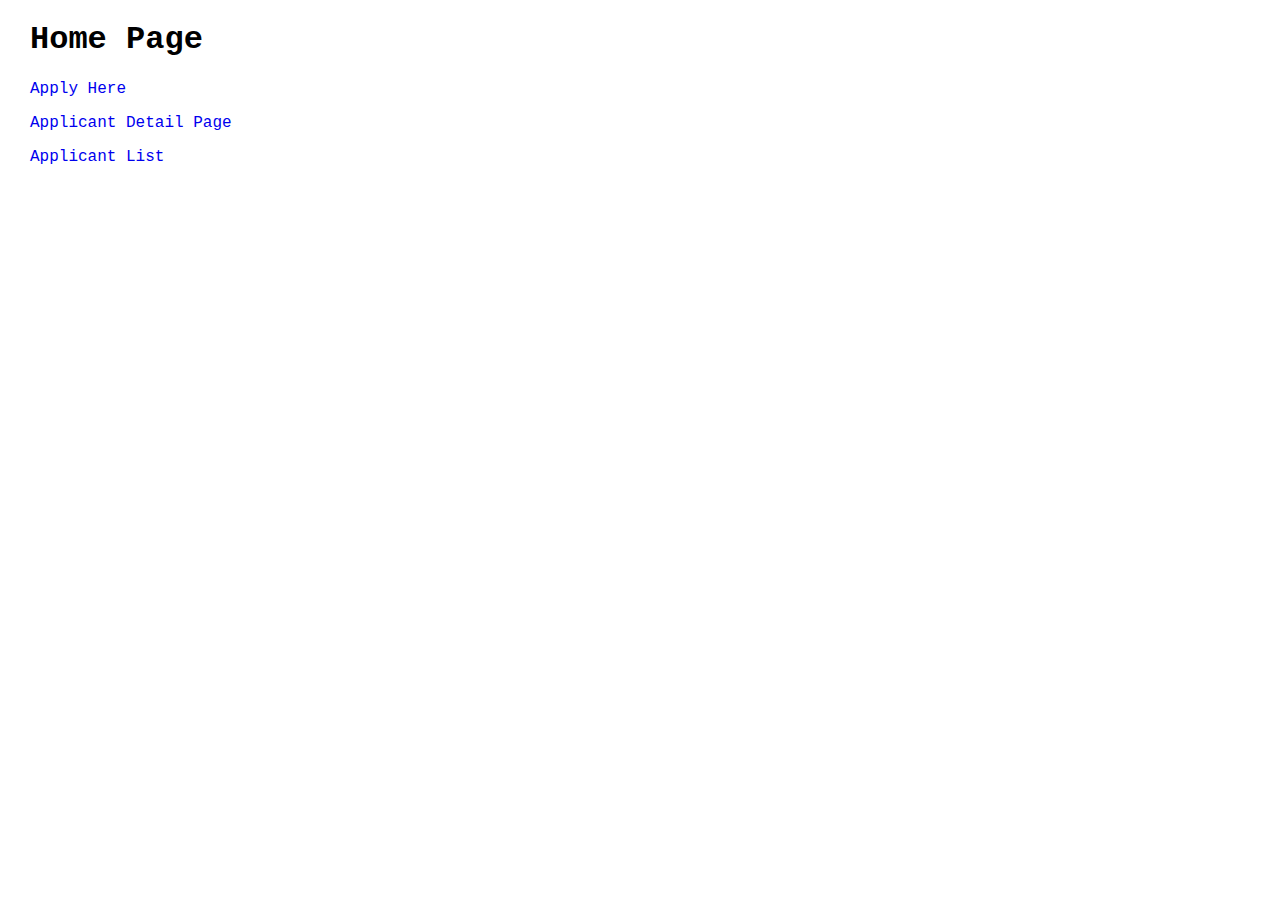
<file: index.html>
<!DOCTYPE html>
<html lang="en">
<head>
    <meta charset="UTF-8">
    <meta name="viewport" content="width=device-width, initial-scale=1.0">
    <link rel="stylesheet" href="main.css">
    <title>Home Page</title>
</head>

<body>
    <header><h1>Home Page</h1></header>
    <p><a href="./apply.html">Apply Here</a></p>
    <p><a href="./applicant-detail.html">Applicant Detail Page</a></p>
    <p><a href="./applicant-list.html">Applicant List</a></p>

</body>
</html>
</file>
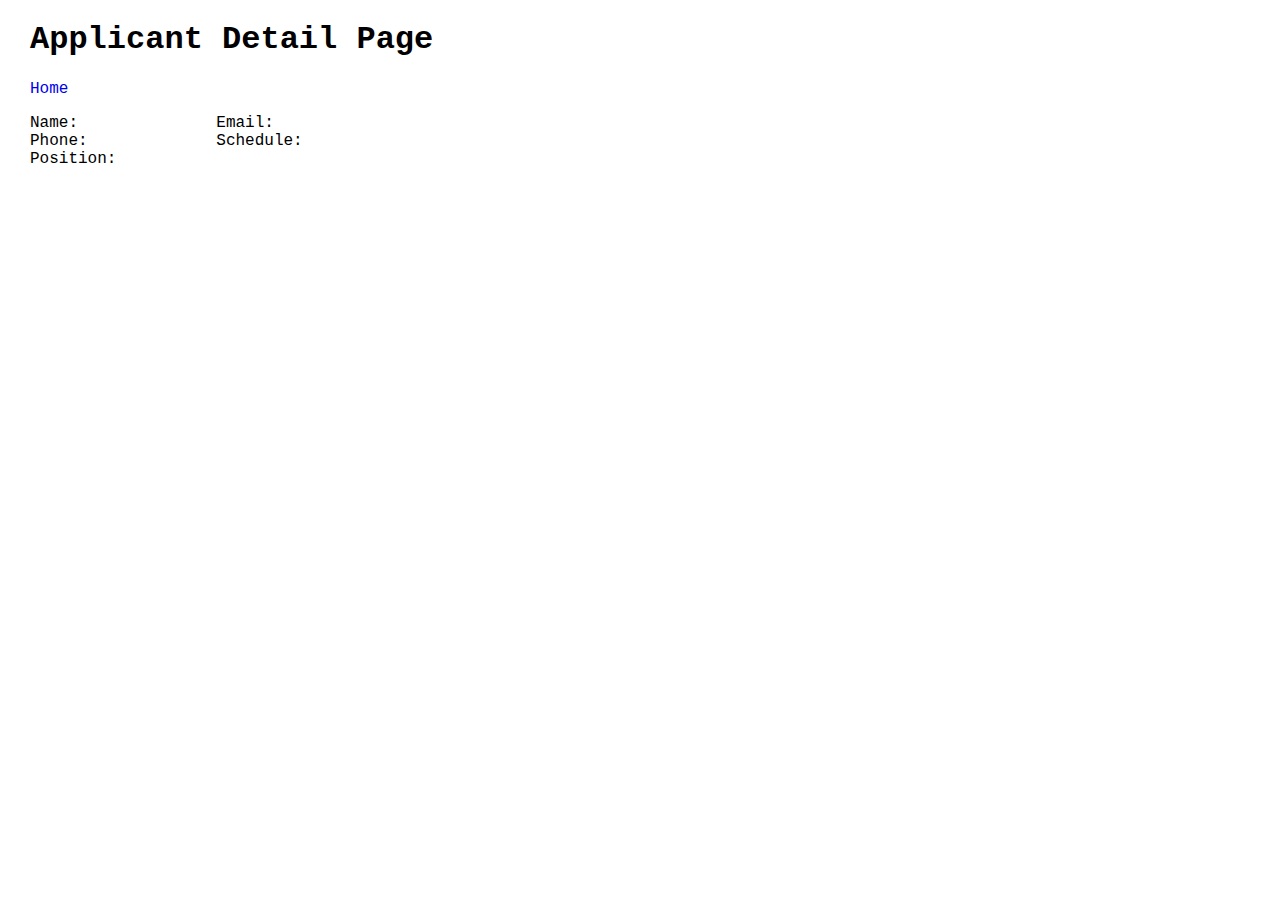
<file: applicant-detail.html>
<!DOCTYPE html>
<html lang="en">
<head>
    <meta charset="UTF-8">
    <meta name="viewport" content="width=device-width, initial-scale=1.0">
    <link rel="stylesheet" href="./src/applicant-detail/applicant-detail.css">
    <title>Applicant Detail</title>
</head>

<body>
    <header><h1>Applicant Detail Page</h1></header>
    <p><a href="./index.html">Home</a></p>

    <section id="applicant-detail">
        <dl>
            <dt>Name: </dt>
            <dd id="name"></dd>
            <dt>Email: </dt>
            <dd id="email"></dd>
            <dt>Phone: </dt>
            <dd id="phone"></dd>
            <dt>Schedule: </dt>
            <dd id="schedule"></dd>
            <dt>Position: </dt>
            <dd id="position"></dd>
        </dl>
    </section>

    <script type="module" src="./src/applicant-detail/applicant-detail.js"></script>
</body>
</html>
</file>
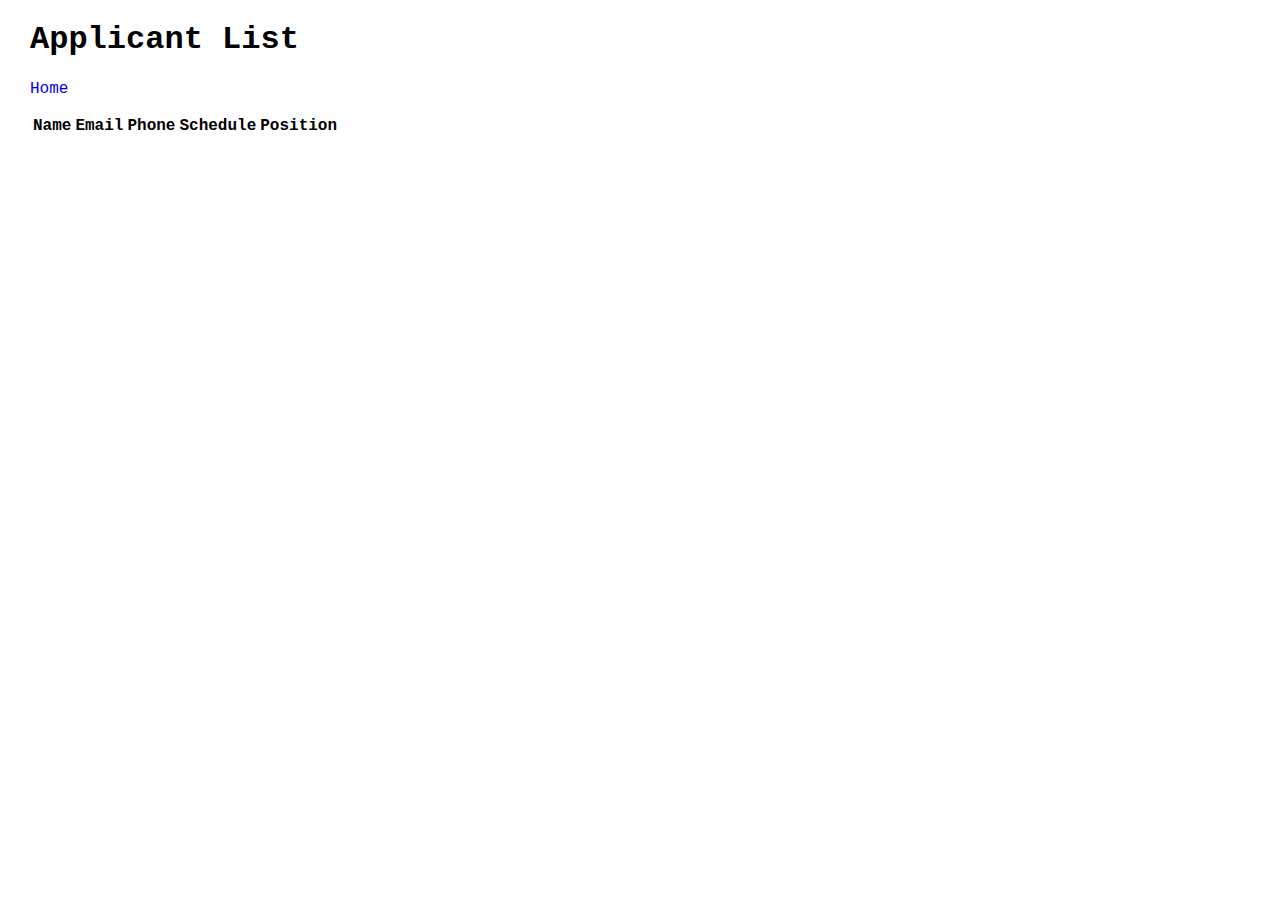
<file: applicant-list.html>
<!DOCTYPE html>
<html lang="en">
<head>
    <meta charset="UTF-8">
    <meta name="viewport" content="width=device-width, initial-scale=1.0">
    <link rel="stylesheet" href="./src/applicant-list/applicant-list.css">
    <title>Applicant List</title>
</head>
<body>
    <header><h1>Applicant List</h1></header>
    <p><a href="./index.html">Home</a></p>

    <!-- 11 -->
    <section>
        <table>
            <thead>
                <tr>
                    <th>Name</th>
                    <th>Email</th>
                    <th>Phone</th>
                    <th>Schedule</th>
                    <th>Position</th>
                </tr>
            </thead>
            <tbody id="applicant-list"></tbody>
        </table>
    </section>

    <script src="./src/applicant-list/applicant-list.js"></script>
</body>
</html>
</file>
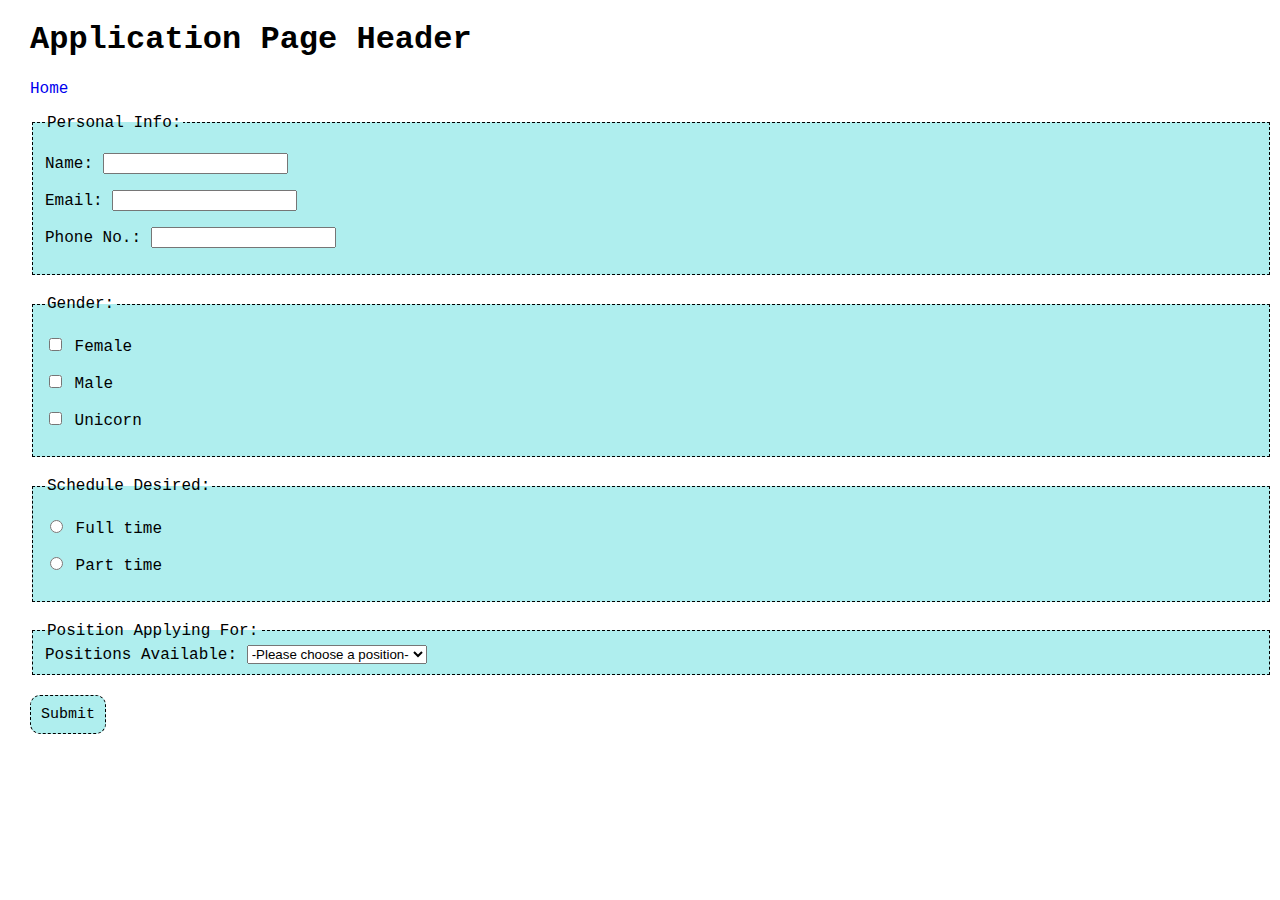
<file: apply.html>
<!DOCTYPE html>
<html lang="en">
<head>
  <meta charset="UTF-8">
  <meta name="viewport" content="width=device-width, initial-scale=1.0">
  <link rel="stylesheet" href="./src/apply/apply.css">
  <title>Application Page</title>
</head>

<body>
  <header><h1>Application Page Header</h1></header>
  <p><a href="./index.html">Home</a></p>
    
  <form id="application-form">
    <section>
      <fieldset>
        <legend>Personal Info:</legend>
        <p>
          <label for="name">Name:</label>
          <input type="text" id="name" name="name">
        </p>
        <p>
          <label for="email">Email:</label>
          <input type="email" id="email" name="email">
        </p>
        <p>
          <label for="phone">Phone No.:</label>
          <input type="tel" id="phone" name="phone">
        </p>
      </fieldset>

      <fieldset>
        <legend>Gender:</legend>
        <p>
          <input type="checkbox" id="female" name="gender" value="female">
          <label for="female">Female</label>
        </p>
        <p>
          <input type="checkbox" id="male" name="gender" value="male">
          <label for="male">Male</label>
        </p>
        <p>
          <input type="checkbox" id="unicorn" name="gender" value="unicorn">
          <label for="unicorn">Unicorn</label>
        </p>
      </fieldset>

      <fieldset>
        <legend>Schedule Desired:</legend>
        <p>
          <input type="radio" id="full-time" name="schedule" value="full-time">
          <label for="full-time">Full time</label>
        </p>
        <p>
          <input type="radio" id="part-time" name="schedule" value="part-time">
          <label for="part-time">Part time</label>
        </p>
      </fieldset>

      <fieldset>
        <legend>Position Applying For:</legend>
        <label>Positions Available:</label>
        <select id="positions" name="positions">
          <option>-Please choose a position-</option>
          <option value="front-end">Front-end Developer</option>
          <option value="back-end">Back-end Developer</option>
          <option value="full-stack">Full Stack Developer</option>
          <option value="devops">DevOps</option>
        </select>
      </fieldset>
    </section>
    
    <section>
      <button type="submit">Submit</button>
    </section>
  </form>

    <script type="module" src="./src/apply/apply.js"></script>
</body>
</html>
</file>
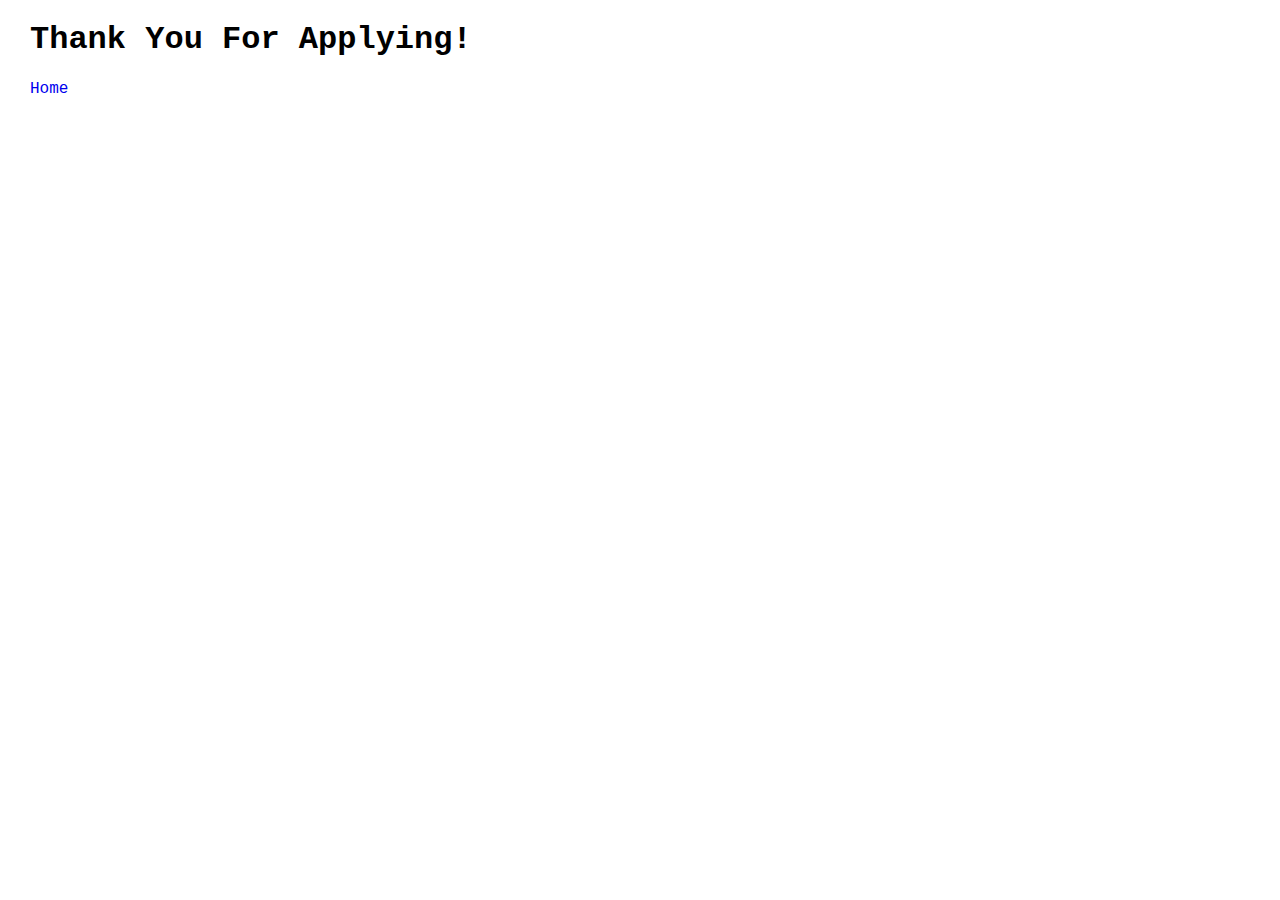
<file: thanks.html>
<!DOCTYPE html>
<html lang="en">
<head>
    <meta charset="UTF-8">
    <meta name="viewport" content="width=device-width, initial-scale=1.0">
    <link rel="stylesheet" href="thanks.css">
    <title>Thank You</title>
</head>

<body>
    <header><h1>Thank You For Applying!</h1></header>
    <p><a href="./index.html">Home</a></p>
</body>
</html>
</file>
<file: main.css>
body {
    font-family: courier;
    margin-left: 30px;
}

a {
    text-decoration: none;
}
</file>
<file: src/applicant-detail/applicant-detail.css>
body {
    font-family: courier;
    margin-left: 30px;
}

a {
    text-decoration: none;
}

dl {
    width: 100%;
    overflow: hidden;
    padding: 0;
    margin-bottom: 0;
}

dt {
    float: left;
    width: 15%;
    padding: 0;
    margin: 0;
}

dd {
    float: left;
    width: 85%;
    padding: 0;
    margin: 0;
}

#name, #phone, #gender {
    text-transform: capitalize;
}
</file>
<file: src/applicant-list/applicant-list.css>
body {
    font-family: courier;
    margin-left: 30px;
}

a {
    text-decoration: none;
}
</file>
<file: src/apply/apply.css>
body {
    font-family: courier;
    margin-left: 30px;
}

a {
    text-decoration: none;
}

fieldset {
    margin-bottom: 20px;
    border: 1px dashed black;
    background: paleturquoise;
}

button {
    font-family: courier;
    background: paleturquoise;
    font-size: 15px;
    padding: 10px;
    border: 1px dashed black;
    border-radius: 10px;
}
</file>
<file: thanks.css>
body {
    font-family: courier;
    margin-left: 30px;
}

a {
    text-decoration: none;
}
</file>
